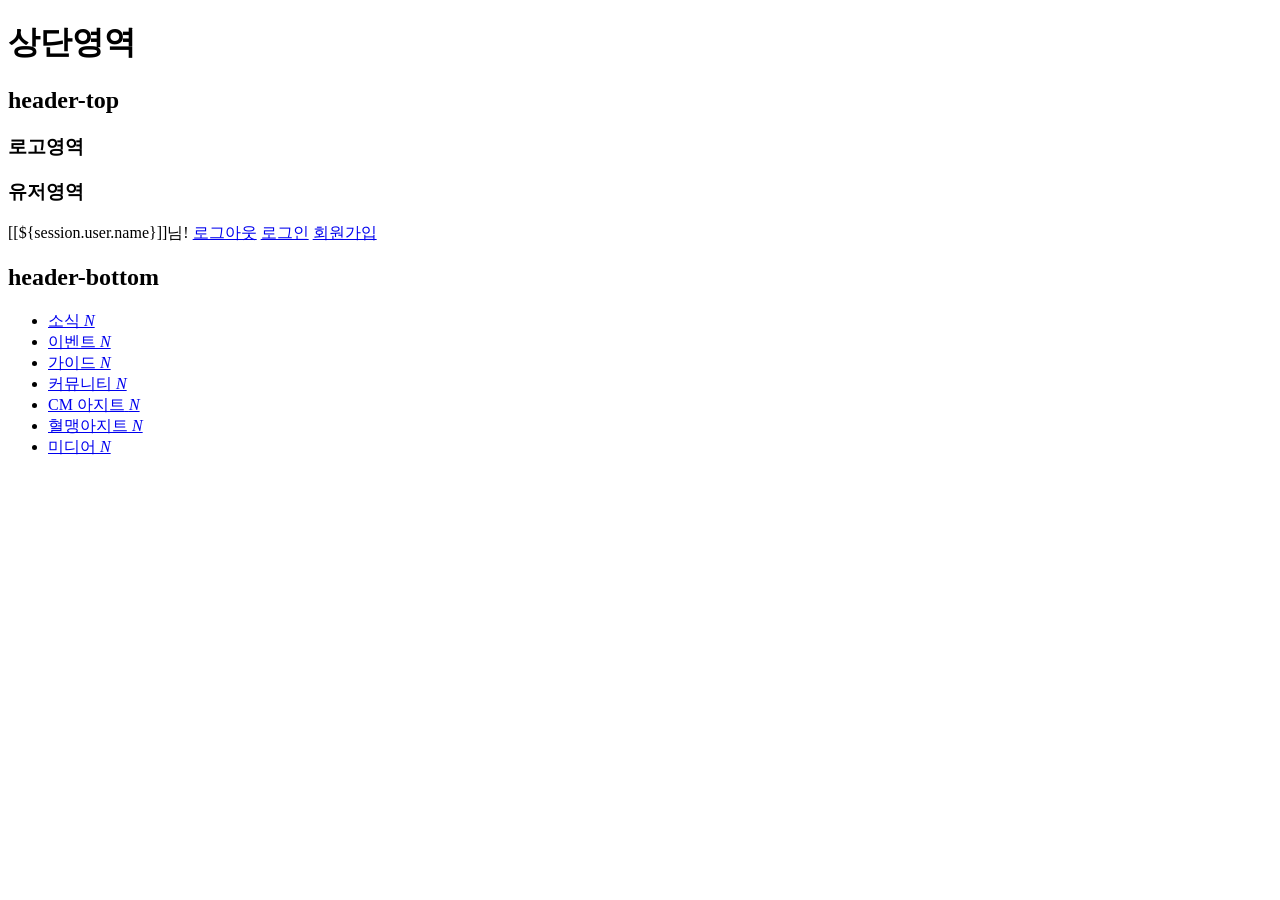
<file: bin/main/templates/commons/header.html>
<!DOCTYPE html>
<html xmlns:th="http://www.thymeleaf.org">
<head>
<meta charset="UTF-8">
<title>Insert title here</title>
</head>
<body>
	<header class="main-header" th:fragment="header">
		<h1>상단영역</h1>
		<div id="header-wrap" >
			<section id="header-top" class="flex-column-center">
				<h1>header-top</h1>
				<div class="flex-between">
					<section id="h-t-left">
						<h1>로고영역</h1>
						<div class="flex">
							<div class="GNB flex-column-center">
								<a href="#">
									<span>
										<i></i>
										<i></i>
										<i></i>
									</span>
								</a>
							</div>
							<div class="logo">
								<a href="/"></a>
							</div>
						</div>
					</section>
					<nav class="flex-column-center">
						<h1>유저영역</h1>
						<div class="flex">
							<th:block th:if="${session.user != null}">
								[[${session.user.name}]]님!
								<a href="/user/logout" class="pipe">로그아웃</a>
							</th:block>
							<th:block th:if="${session.user == null}">
								<a href="/user/login" class="pipe">로그인</a>
							</th:block>
							<a href="/user/signup">회원가입</a>
						</div>
					</nav>
				</div>
			</section>
			<nav id="lnb">
				<h1>header-bottom</h1>
				<div>
					<ul class="flex lnb-list">
						
						<li>
							<a href="/news/list">
								<span>소식</span>
								<em class="icon-new">N</em>
							</a>
						</li>
						<li>
							<a href="/event/list">
								<span>이벤트</span>
								<em>N</em>
							</a>
						</li>
						<li>
							<a href="/jpa/list">
								<span>가이드</span>
								<em class="icon-new">N</em>
							</a>
						</li>
						<li>
							<a href="/board/list">
								<span>커뮤니티</span>
								<em >N</em>
							</a>
						</li>
						<li>
							<a href="#">
								<span>CM 아지트</span>
								<em class="icon-new">N</em>
							</a>
						</li>
						<li>
							<a href="#">
								<span>혈맹아지트</span>
								<em >N</em>
							</a>
						</li>
						<li>
							<a href="#">
								<span>미디어</span>
								<em >N</em>
							</a>
						</li>
						
					</ul>
				</div>
			</nav>
		</div>
	</header>

</body>
</html>
</file>
